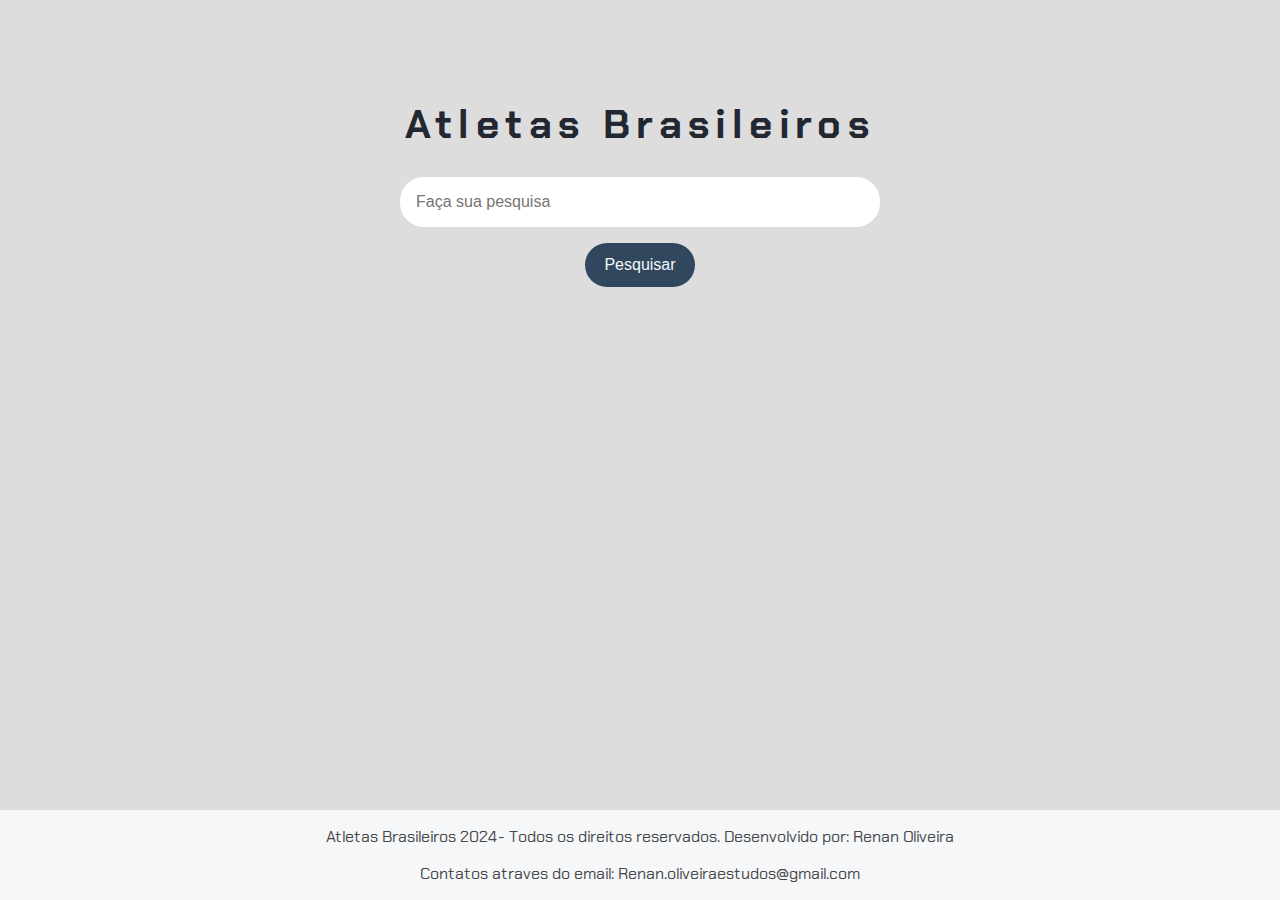
<file: index.html>
<!DOCTYPE html>
<html lang="pt-br">
<head>
    <meta charset="UTF-8">
    <meta name="viewport" content="width=device-width, initial-scale=1.0">
    <title>atletas brasileiros</title>
    <link rel="stylesheet" href="style.css">
</head>
<body>
    <main>
    <header><h1>Atletas Brasileiros</h1></header>
    <section>
    <input type="Text" placeholder="Faça sua pesquisa" id="campo-pesquisa">
    <button onclick="pesquisar()">Pesquisar</button>
</section>
<section class="resultados-pesquisa"
    id = resultados-pesquisa>
   
</section>
</div>

</main>
<script src="dados.js"></script>
<script src="app.js"></script>
</body>
<footer>
    <p>Atletas Brasileiros 2024- Todos os direitos reservados. Desenvolvido por: Renan Oliveira</p>
      <p> Contatos atraves do email: Renan.oliveiraestudos@gmail.com
    </p>
</footer>
</html>
</file>
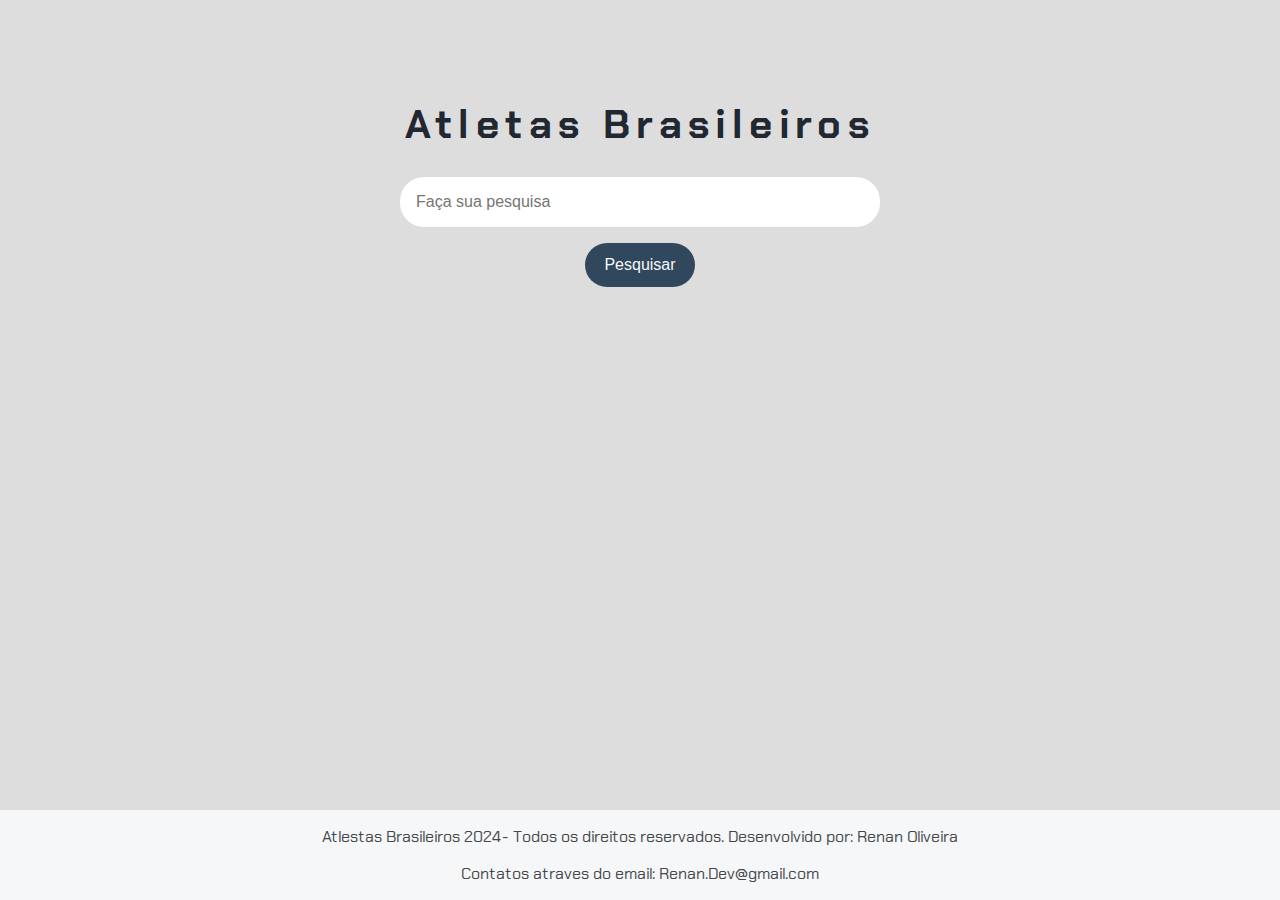
<file: Index.HTML.HTML>
<!DOCTYPE html>
<html lang="pt-br">
<head>
    <meta charset="UTF-8">
    <meta name="viewport" content="width=device-width, initial-scale=1.0">
    <title>atletas brasileiros</title>
    <link rel="stylesheet" href="style.css">
</head>
<body>
    <main>
    <header><h1>Atletas Brasileiros</h1></header>
    <section>
    <input type="Text" placeholder="Faça sua pesquisa" id="campo-pesquisa">
    <button onclick="pesquisar()">Pesquisar</button>
</section>
<section class="resultados-pesquisa"
    id = resultados-pesquisa>
   
</section>
</div>

</main>
<script src="dados.js"></script>
<script src="app.js"></script>
</body>
<footer>
    <p>Atlestas Brasileiros 2024- Todos os direitos reservados. Desenvolvido por: Renan Oliveira</p>
      <p> Contatos atraves do email: Renan.Dev@gmail.com
    </p>
</footer>
</html>
</file>
<file: style.css>
/* Importa a fonte Chakra Petch do Google Fonts */
@import url('https://fonts.googleapis.com/css2?family=Chakra+Petch:ital,wght@0,300;0,400;0,500;0,600;0,700;1,300;1,400;1,500;1,600;1,700&display=swap');

/* Estiliza o corpo da página */
body {
    font-family: "Chakra Petch", sans-serif; /* Define a fonte padrão */
    background-color: #DDDDDD; /* Cor de fundo da página */
    display: flex; /* Usa Flexbox para layout */
    flex-direction: column; /* Alinha os itens na vertical */
    align-items: center; /* Centraliza os itens horizontalmente */
    justify-content: center; /* Centraliza os itens verticalmente */
    height: 100vh; /* Preenche a altura total da viewport */
    margin: 0; /* Remove a margem padrão */
    padding: 0; /* Remove o padding padrão */
}

/* Estiliza os títulos h1 */
h1 {
    font-size: 2.5rem; /* Tamanho da fonte */
    color: #222831; /* Cor do texto */
    text-align: center; /* Alinha o texto ao centro */
    letter-spacing: 0.4rem; /* Espaçamento entre letras */
}

/* Estiliza as seções da página */
section {
    display: flex; /* Usa Flexbox para layout */
    flex-direction: column; /* Alinha os itens na vertical */
    align-items: center; /* Centraliza os itens horizontalmente */
    margin-bottom: 3rem; /* Espaçamento abaixo de cada seção */
}

/* Estiliza os inputs dentro das seções */
section input {
    width: 30rem; /* Largura dos inputs */
    border: none; /* Remove a borda padrão */
    padding: 1rem; /* Espaçamento interno */
    border-radius: 1.5rem; /* Borda arredondada */
    margin-bottom: 1rem; /* Espaçamento abaixo dos inputs */
    color: #45474B; /* Cor do texto */
    font-size: 1rem; /* Tamanho da fonte */
    box-sizing: border-box; /* Inclui padding e border na largura total */
}

/* Estiliza os botões dentro das seções */
section button {
    padding: 0.8rem 1.2rem; /* Espaçamento interno do botão */
    border: none; /* Remove a borda padrão */
    border-radius: 1.5rem; /* Borda arredondada */
    background-color: #30475E; /* Cor de fundo do botão */
    color: #F5F7F8; /* Cor do texto do botão */
    font-size: 1rem; /* Tamanho da fonte */
    cursor: pointer; /* Muda o cursor para indicar que é clicável */
}

/* Adiciona efeito hover ao botão de pesquisa */
section button:hover {
    background-color: #30475E; /* Muda a cor de fundo ao passar o mouse */
    box-shadow: 0 4px 8px rgba(0, 0, 0, 0.2); /* Adiciona uma sombra mais intensa */
}

/* Estiliza a caixa de resultados da pesquisa */
.resultados-pesquisa {
    width: 60rem; /* Largura máxima da caixa de resultados */
    height: 46vh; /* Altura máxima da caixa de resultados */
    overflow-y: auto; /* Adiciona rolagem vertical se necessário */
    margin-top: 1rem; /* Espaçamento acima da caixa de resultados */
    padding: 1rem; /* Espaçamento interno */
    border-radius: 0.6rem; /* Borda arredondada */
}

/* Estiliza cada item de resultado */
.item-resultado {
    background: #FFFFFF; /* Cor de fundo dos itens */
    border-radius: 0.6rem; /* Borda arredondada */
    padding: 1rem; /* Espaçamento interno */
    margin-bottom: 1rem; /* Espaçamento abaixo dos itens */
    box-shadow: 0 2px 4px rgba(0, 0, 0, 0.1); /* Sombra leve */
}

/* Estiliza os títulos dentro dos itens de resultado */
.item-resultado h2 {
    font-size: 1.5rem; /* Tamanho da fonte */
    color: #222831; /* Cor do texto */
}

/* Estiliza os links dentro dos itens de resultado */
.item-resultado a {
    text-decoration: none; /* Remove o sublinhado padrão dos links */
    color: #30475E; /* Cor do texto dos links */
}

/* Estiliza os links quando são passados o mouse sobre */
.item-resultado a:hover {
    text-decoration: underline; /* Adiciona sublinhado ao passar o mouse */
}

/* Estiliza a descrição meta dentro dos itens de resultado */
.descricao-meta {
    color: #45474B; /* Cor do texto */
    margin: 0.5rem 0; /* Margem acima e abaixo */
}

/* Estiliza o rodapé da página */
footer {
    background-color: #F5F7F8; /* Cor de fundo do rodapé */
    color: #45474B; /* Cor do texto */
    text-align: center; /* Alinha o texto ao centro */
    padding: 0; /* Espaçamento interno */
    width: 100%; /* Largura total da página */
    position: absolute; /* Posiciona o rodapé */
    bottom: 0; /* Alinha ao fundo da página */
    font-size: 1rem; /* Tamanho da fonte */
}

@media (max-width: 768px) {
    h1 {
        font-size: 2rem; /* Tamanho da fonte em telas menores */
        letter-spacing: 0.2rem; /* Espaçamento entre letras em telas menores */
    }

    section input {
        width: 25rem; /* Largura dos inputs em telas menores */
        padding: 0.8rem; /* Espaçamento interno em telas menores */
    }

    .resultados-pesquisa {
        width: 40rem; /* Largura da caixa de resultados em telas menores */
        height: 40vh; /* Altura da caixa de resultados em telas menores */
    }

    .item-resultado h2 {
        font-size: 1.3rem; /* Tamanho da fonte dos títulos em telas menores */
    }
}

/* Responsividade para celulares */
@media (max-width: 480px) {

    h1 {
        font-size: 1.8rem; /* Tamanho da fonte em telas pequenas */
        letter-spacing: 0.1rem; /* Espaçamento entre letras em telas pequenas */
    }

    section input {
        width: 17rem; /* Largura total dos inputs em telas pequenas */
    }

    section button {
        padding: 0.6rem 1rem; /* Espaçamento interno do botão em telas pequenas */
        font-size: 0.9rem; /* Tamanho da fonte do botão em telas pequenas */
    }

    .resultados-pesquisa {
        width: 90%; /* Largura da caixa de resultados em telas pequenas */
        height: 50vh; /* Altura da caixa de resultados em telas pequenas */
    }

    .item-resultado h2 {
        font-size: 1.1rem; /* Tamanho da fonte dos títulos em telas pequenas */
    }

    footer {
        font-size: 0.9rem; /* Tamanho da fonte do rodapé em telas pequenas */
    }
}
</file>
